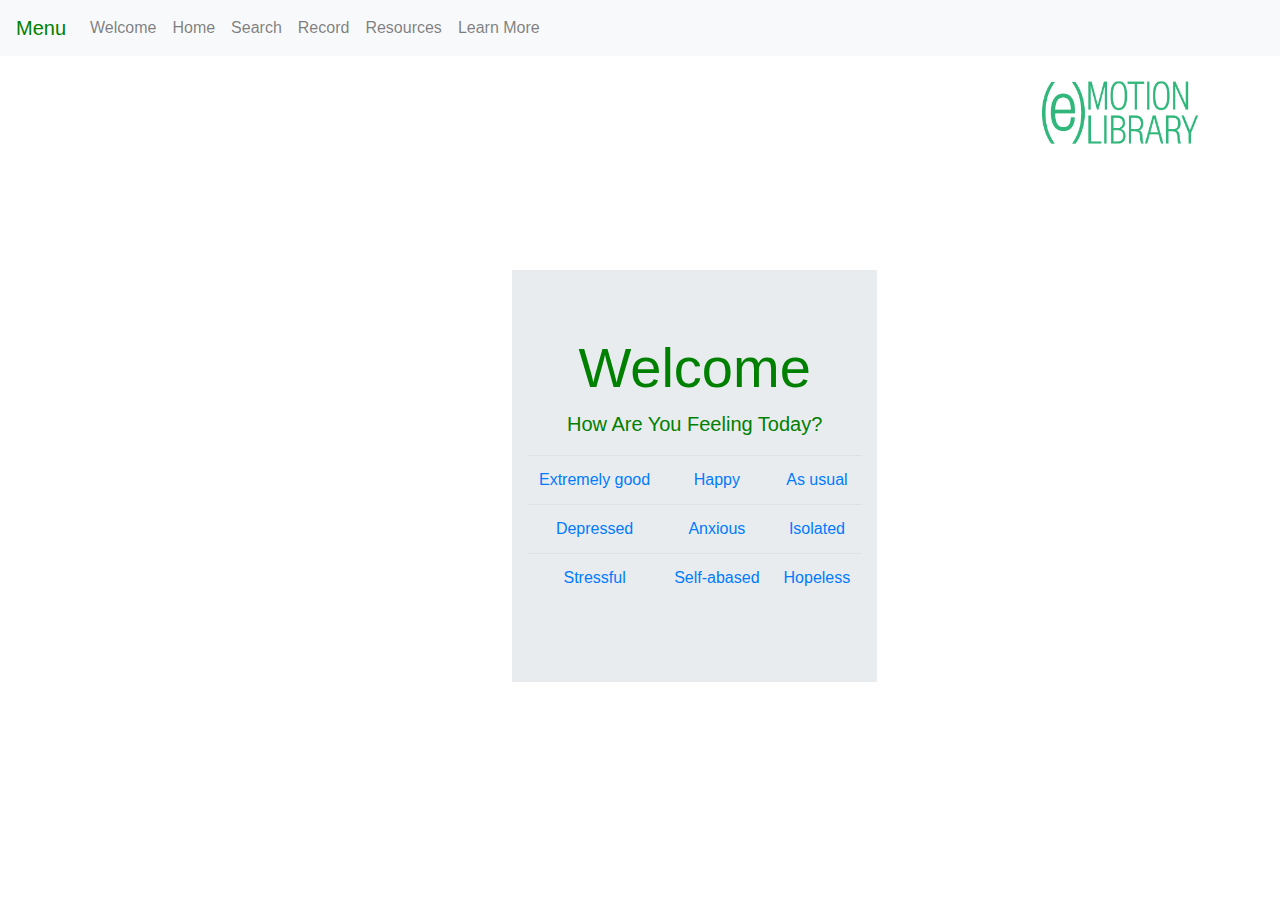
<file: index.html>
<!DOCTYPE html>

<html lang="en">
    <head>
        <meta charset="utf-8">
        <meta name="viewport" content="width=device-width, initial-scale=1.0">
        <link rel="shortcut icon" href="">
        <!-- <link href="https://stackpath.bootstrapcdn.com/bootstrap/4.1.3/css/bootstrap.min.css" rel="stylesheet"> -->
        <link rel="stylesheet" href="bootstrap.min.css" rel="stylesheet">
        <link href="styles.css" rel="stylesheet">
        <title>(e)MOTION LIBRARY</title>
        <script>

          console.log("v0.0.2");

          function greet_positive(){
            alert("Great! Have a nice day!");
          }

          function greet_negetive(){
            alert("In a poll of 1093 students, 78% said they experienced mental health issues. Don't worry, we are here for you!");
          }
        </script>
    </head>
    <body>
        <img src="Logo.png" alt="(e)MOTION LIBRARY Logo" id="logo">

      <nav class="navbar navbar-expand-lg navbar-light bg-light">
          <a class="navbar-brand">Menu</a>
          <button class="navbar-toggler" type="button" data-toggle="collapse" data-target="#navbarNavAltMarkup" aria-controls="navbarNavAltMarkup" aria-expanded="false" aria-label="Toggle navigation">
            <span class="navbar-toggler-icon"></span>
          </button>
          <div class="collapse navbar-collapse" id="navbarNavAltMarkup">
            <div class="navbar-nav">
              <a class="nav-item nav-link" href="index.html">Welcome</a>
              <a class="nav-item nav-link" href="welcome-menu.html">Home<span class="sr-only"></span></a>
              <a class="nav-item nav-link" href="search.html">Search</a>
              <a class="nav-item nav-link" href="recording.html">Record</a>
              <a class="nav-item nav-link" href="resources.html">Resources</a>
              <a class="nav-item nav-link" href="learnmore.html">Learn More</a>
            </div>
          </div>
      </nav>

        <div class="jumbotron jumbotron-fluid" id="greetingletter">
          <div class="container">
            <h1 class="display-4">Welcome</h1>
            <p class="lead">How Are You Feeling Today?</p>
            <table class="table">
                <tr class="align-middle">
                    <td><a onclick="greet_positive()" href="welcome-menu.html">Extremely good</a></td>
                    <td><a onclick="greet_positive()" href="welcome-menu.html">Happy</a></td>
                    <td><a onclick="greet_positive()" href="welcome-menu.html">As usual</a></td>
                </tr>
                <tr class="align-middle">
                    <td><a onclick="greet_negetive()" href="welcome-menu.html">Depressed</a></td>
                    <td><a onclick="greet_negetive()" href="welcome-menu.html">Anxious</a></td>
                    <td><a onclick="greet_negetive()" href="welcome-menu.html">Isolated</a></td>
                </tr>
                <tr class="align-middle">
                    <td><a onclick="greet_negetive()" href="welcome-menu.html">Stressful</a></td>
                    <td><a onclick="greet_negetive()" href="welcome-menu.html">Self-abased</a></td>
                    <td><a onclick="greet_negetive()" href="welcome-menu.html">Hopeless</a></td>
                </tr>
            </table>
          </div>
        </div>
    </body>
</html>
</file>
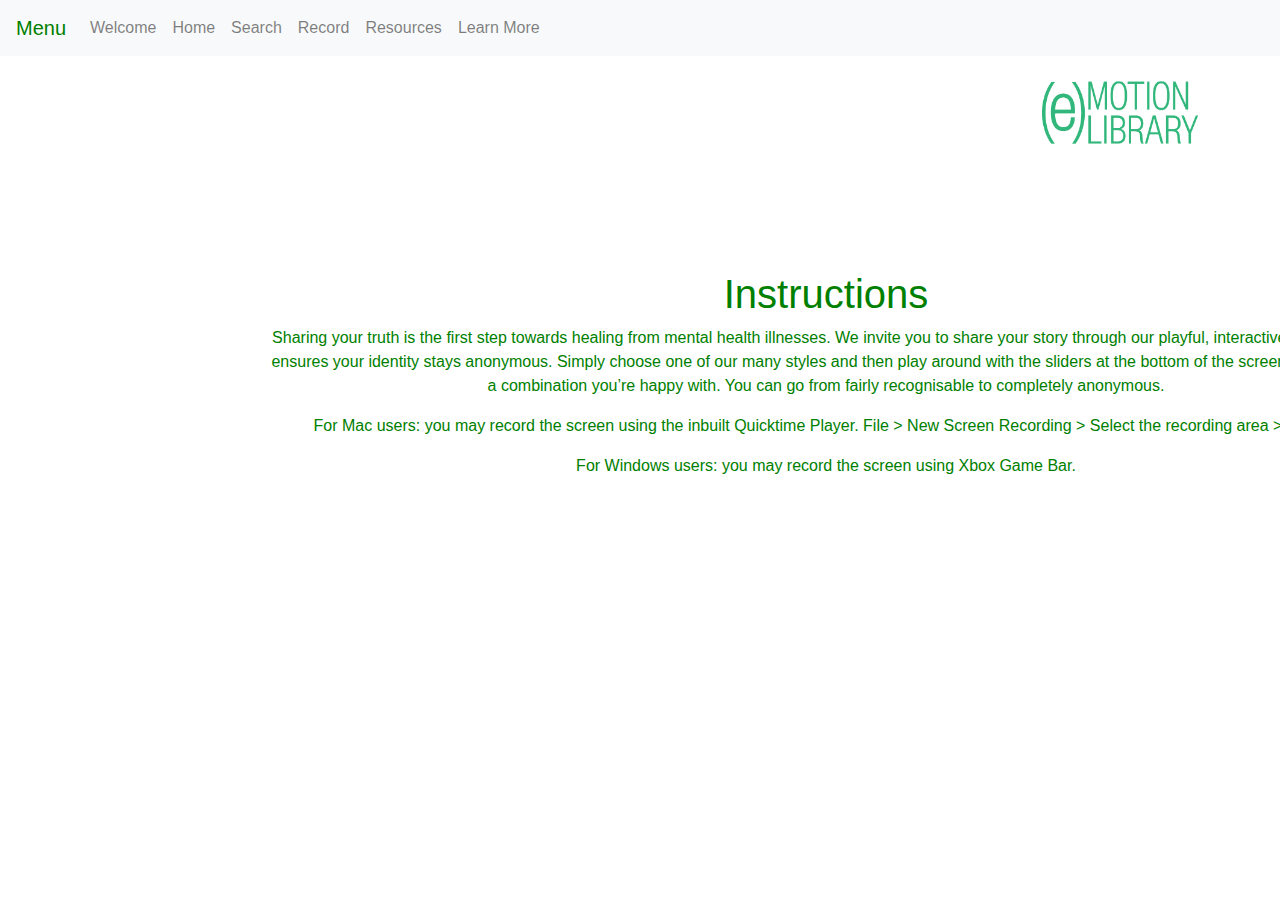
<file: instructions.html>
<!DOCTYPE html>

<html lang="en">
    <head>
        <meta charset="utf-8">
        <meta name="viewport" content="width=device-width, initial-scale=1.0">
        <link rel="shortcut icon" href="">
        <link href="https://stackpath.bootstrapcdn.com/bootstrap/4.1.3/css/bootstrap.min.css" rel="stylesheet">
        <link href="styles.css" rel="stylesheet">
        <title>(e)MOTION LIBRARY</title>
    </head>
    <body>
        <img src="Logo.png" alt="(e)MOTION LIBRARY Logo" id="logo">
        <nav class="navbar navbar-expand-lg navbar-light bg-light">
            <a class="navbar-brand">Menu</a>
            <button class="navbar-toggler" type="button" data-toggle="collapse" data-target="#navbarNavAltMarkup" aria-controls="navbarNavAltMarkup" aria-expanded="false" aria-label="Toggle navigation">
            <span class="navbar-toggler-icon"></span>
            </button>
            <div class="collapse navbar-collapse" id="navbarNavAltMarkup">
                <div class="navbar-nav">
                    <a class="nav-item nav-link" href="index.html">Welcome</a>
                    <a class="nav-item nav-link" href="welcome-menu.html">Home<span class="sr-only"></span></a>
                    <a class="nav-item nav-link" href="search.html">Search</a>
                    <a class="nav-item nav-link" href="recording.html">Record</a>
                    <a class="nav-item nav-link" href="resources.html">Resources</a>
                    <a class="nav-item nav-link" href="learnmore.html">Learn More</a>
                </div>
            </div>
        </nav>

        <div class="container" id="content">
        <h1>Instructions</h1>
            <p>
                Sharing your truth is the first step towards healing from mental health illnesses. We invite you to share your story through our playful, interactive platform that ensures your identity stays anonymous.
                Simply choose one of our many styles and then play around with the sliders at the bottom of the screen until you find a combination you’re happy with. You can go from fairly recognisable to completely anonymous.
            </p>
            <p>
                For Mac users: you may record the screen using the inbuilt Quicktime Player.
                File > New Screen Recording > Select the recording area > Record
            </p>
            <p>
                For Windows users: you may record the screen using Xbox Game Bar.
            </p>
        </div>
    </body>
</html>
</file>
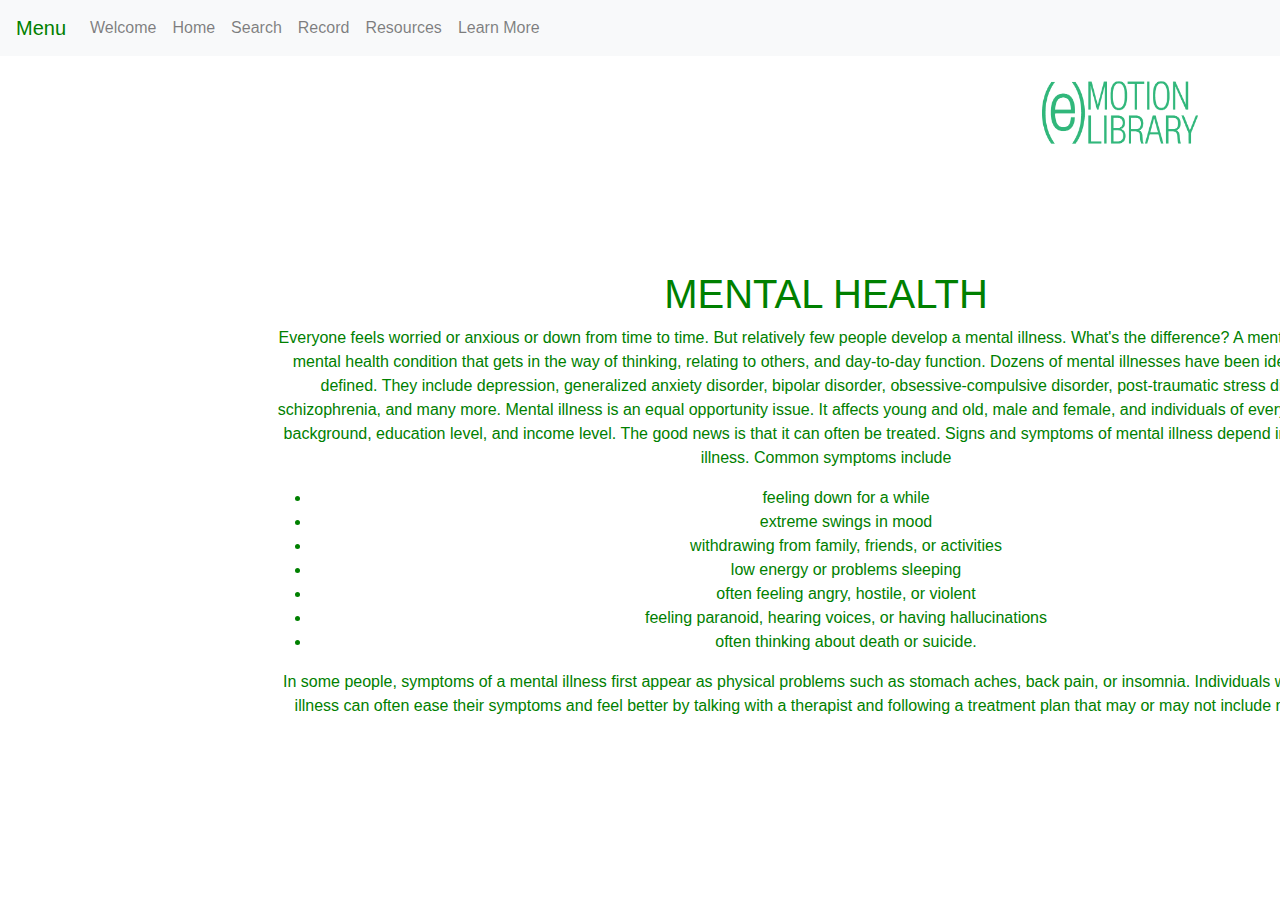
<file: learnmore.html>
<!DOCTYPE html>

<html lang="en">
    <head>
        <meta charset="utf-8">
        <meta name="viewport" content="width=device-width, initial-scale=1.0">
        <link rel="shortcut icon" href="">
        <link href="https://stackpath.bootstrapcdn.com/bootstrap/4.1.3/css/bootstrap.min.css" rel="stylesheet">
        <link href="styles.css" rel="stylesheet">
        <title>(e)MOTION LIBRARY</title>
    </head>
    <body>
        <img src="Logo.png" alt="(e)MOTION LIBRARY Logo" id="logo">
        <nav class="navbar navbar-expand-lg navbar-light bg-light">
            <a class="navbar-brand">Menu</a>
            <button class="navbar-toggler" type="button" data-toggle="collapse" data-target="#navbarNavAltMarkup" aria-controls="navbarNavAltMarkup" aria-expanded="false" aria-label="Toggle navigation">
            <span class="navbar-toggler-icon"></span>
            </button>
            <div class="collapse navbar-collapse" id="navbarNavAltMarkup">
                <div class="navbar-nav">
                    <a class="nav-item nav-link" href="index.html">Welcome</a>
                    <a class="nav-item nav-link" href="welcome-menu.html">Home<span class="sr-only"></span></a>
                    <a class="nav-item nav-link" href="search.html">Search</a>
                    <a class="nav-item nav-link" href="recording.html">Record</a>
                    <a class="nav-item nav-link" href="resources.html">Resources</a>
                    <a class="nav-item nav-link" href="learnmore.html">Learn More</a>
                </div>
            </div>
        </nav>

        <div class="container" id="content">
        <h1>MENTAL HEALTH</h1>
            <p>
               Everyone feels worried or anxious or down from time to time. But relatively few people develop a mental illness. What's the difference? A mental illness is a mental health condition that gets in the way of thinking, relating to others, and day-to-day function.

               Dozens of mental illnesses have been identified and defined. They include depression, generalized anxiety disorder, bipolar disorder, obsessive-compulsive disorder, post-traumatic stress disorder, schizophrenia, and many more.

               Mental illness is an equal opportunity issue. It affects young and old, male and female, and individuals of every race, ethnic background, education level, and income level. The good news is that it can often be treated.

               Signs and symptoms of mental illness depend in part on the illness. Common symptoms include
            </p>

            <ul>
               <li>feeling down for a while</li>
               <li>extreme swings in mood</li>
               <li>withdrawing from family, friends, or activities</li>
               <li>low energy or problems sleeping</li>
               <li>often feeling angry, hostile, or violent</li>
               <li>feeling paranoid, hearing voices, or having hallucinations</li>
               <li>often thinking about death or suicide.</li>
            </ul>

            <p>
               In some people, symptoms of a mental illness first appear as physical problems such as stomach aches, back pain, or insomnia.
               Individuals with a mental illness can often ease their symptoms and feel better by talking with a therapist and following a treatment plan that may or may not include medication.
            </p>
        </div>
    </body>
</html>
</file>
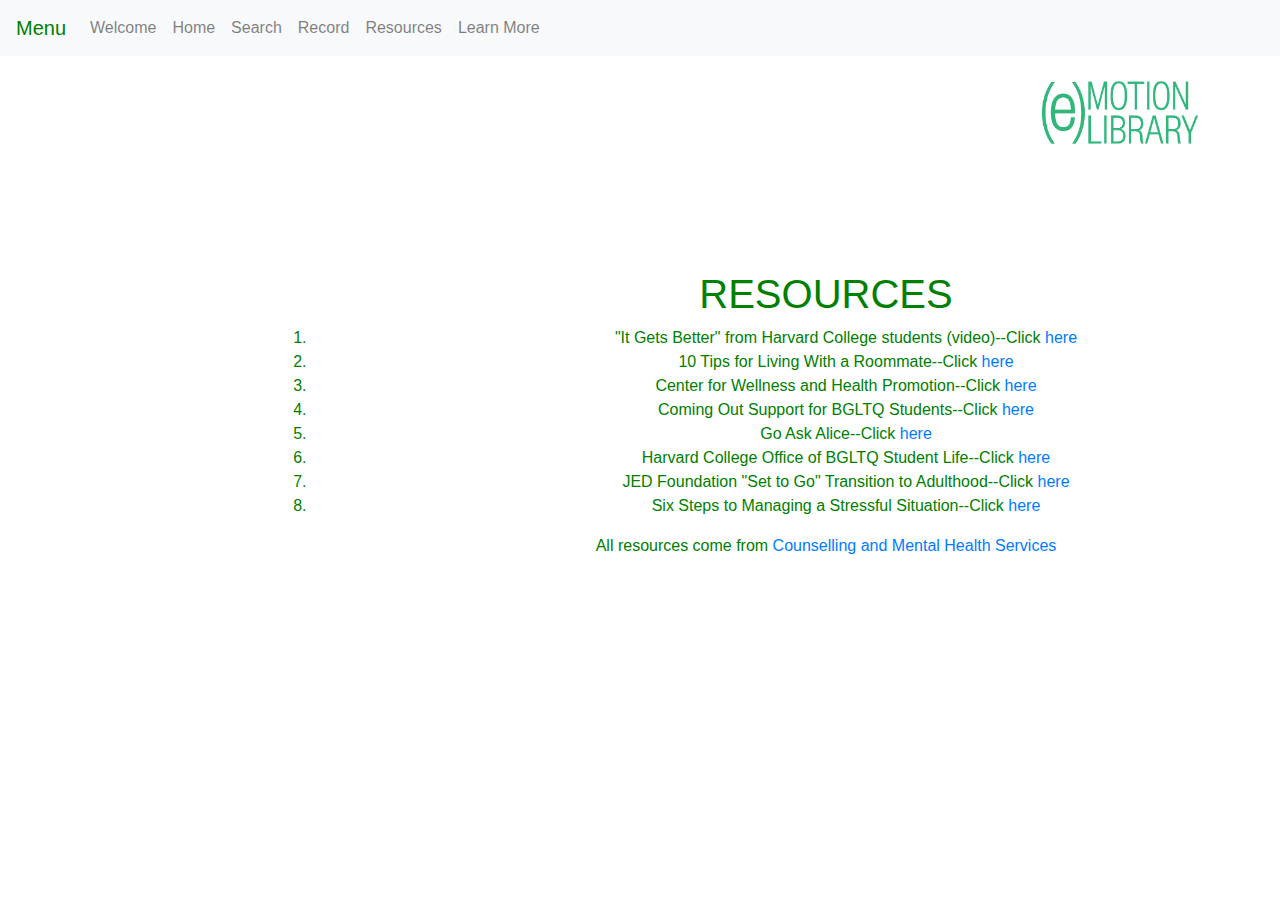
<file: resources.html>
<!DOCTYPE html>

<html lang="en">
    <head>
        <meta charset="utf-8">
        <meta name="viewport" content="width=device-width, initial-scale=1.0">
        <link rel="shortcut icon" href="">
        <link href="https://stackpath.bootstrapcdn.com/bootstrap/4.1.3/css/bootstrap.min.css" rel="stylesheet">
        <link href="styles.css" rel="stylesheet">
        <title>(e)MOTION LIBRARY</title>
    </head>
    <body>
        <img src="Logo.png" alt="(e)MOTION LIBRARY Logo" id="logo">
        <nav class="navbar navbar-expand-lg navbar-light bg-light">
            <a class="navbar-brand">Menu</a>
            <button class="navbar-toggler" type="button" data-toggle="collapse" data-target="#navbarNavAltMarkup" aria-controls="navbarNavAltMarkup" aria-expanded="false" aria-label="Toggle navigation">
            <span class="navbar-toggler-icon"></span>
            </button>
                    <div class="collapse navbar-collapse" id="navbarNavAltMarkup">
                        <div class="navbar-nav">
                            <a class="nav-item nav-link" href="index.html">Welcome</a>
                            <a class="nav-item nav-link" href="welcome-menu.html">Home<span class="sr-only"></span></a>
                            <a class="nav-item nav-link" href="search.html">Search</a>
                            <a class="nav-item nav-link" href="recording.html">Record</a>
                            <a class="nav-item nav-link" href="resources.html">Resources</a>
                            <a class="nav-item nav-link" href="learnmore.html">Learn More</a>
                        </div>
                    </div>
        </nav>
        <div class="container" id="content">
            <h1>
                RESOURCES
            </h1>
            <ol>
                <li>"It Gets Better" from Harvard College students (video)--Click <a href="https://www.youtube.com/watch?v=G8GWvcTscZs">here</a></li>
                <li>10 Tips for Living With a Roommate--Click <a href="https://www.thoughtco.com/getting-along-with-college-roommate-tips-793353">here</a></li>
                <li>Center for Wellness and Health Promotion--Click <a href="https://wellness.huhs.harvard.edu/">here</a></li>
                <li>Coming Out Support for BGLTQ Students--Click <a href="https://huhs.harvard.edu/sites/default/files/pdf/counseling/Coming%20Out.pdf">here</a></li>
                <li>Go Ask Alice--Click <a href="https://goaskalice.columbia.edu/">here</a></li>
                <li>Harvard College Office of BGLTQ Student Life--Click <a href="https://bgltq.fas.harvard.edu/">here</a></li>
                <li>JED Foundation "Set to Go" Transition to Adulthood--Click <a href="https://www.settogo.org/">here</a></li>
                <li>Six Steps to Managing a Stressful Situation--Click <a href="https://huhs.harvard.edu/sites/default/files/pdf/counseling/Six%20Steps%20to%20Managing%20a%20Stressful%20Situation.pdf">here</a></li>
            </ol>
            <p>
                All resources come from <a href="https://camhs.huhs.harvard.edu/our-services">Counselling and Mental Health Services</a>
            </p>
        </div>
    </body>
</html>
</file>
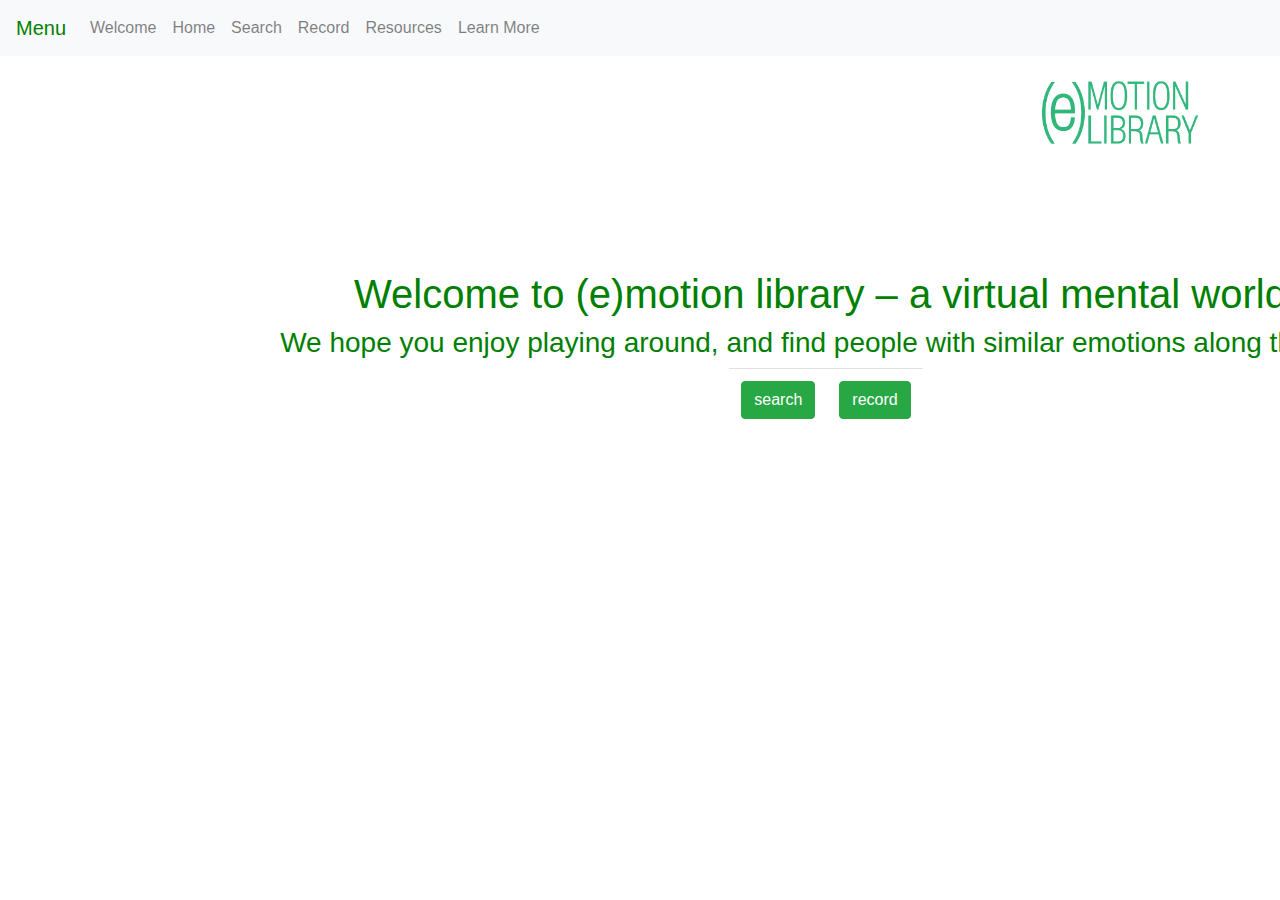
<file: welcome-menu.html>
<!DOCTYPE html>
<html lang="">
  <head>
    <meta charset="utf-8">
    <meta name="viewport" content="width=device-width, initial-scale=1.0">
    <link rel="shortcut icon" href="">
    <link href="https://stackpath.bootstrapcdn.com/bootstrap/4.1.3/css/bootstrap.min.css" rel="stylesheet">
    <link href="styles.css" rel="stylesheet">
    <title>(e)MOTION LIBRARY</title>
  </head>
  <body>
      <nav class="navbar navbar-expand-lg navbar-light bg-light">
          <a class="navbar-brand">Menu</a>
          <button class="navbar-toggler" type="button" data-toggle="collapse" data-target="#navbarNavAltMarkup" aria-controls="navbarNavAltMarkup" aria-expanded="false" aria-label="Toggle navigation">
            <span class="navbar-toggler-icon"></span>
          </button>
          <div class="collapse navbar-collapse" id="navbarNavAltMarkup">
            <div class="navbar-nav">
              <a class="nav-item nav-link" href="index.html">Welcome</a>
              <a class="nav-item nav-link" href="welcome-menu.html">Home<span class="sr-only"></span></a>
              <a class="nav-item nav-link" href="search.html">Search</a>
              <a class="nav-item nav-link" href="recording.html">Record</a>
              <a class="nav-item nav-link" href="resources.html">Resources</a>
              <a class="nav-item nav-link" href="learnmore.html">Learn More</a>
            </div>
          </div>
      </nav>

    <img src="Logo.png" alt="(e)MOTION LIBRARY Logo" id="logo">

    <div class="container" id="content">
      <h1>
          Welcome to (e)motion library – a virtual mental world.
      </h1>
      <h3>
          We hope you enjoy playing around, and find people with similar emotions along the way.
      </h3>
      <table class="table">
          <tr>
              <td><button type="button" class="btn btn-success" onclick="window.location.href = 'search.html';">search</button></td>
              <td><button type="button" class="btn btn-success" onclick="window.location.href = 'recording.html';">record</button></td>
          </tr>
      </table>
    </div>
  </body>
</html>
</file>
<file: styles.css>
table
{
    /*border:1px solid green;*/
    /*padding:5px;*/
    text-align: center;
}

body
{
    padding: 0%; margin: 0;
    color:green;
    text-align:center;
}

#logo {
      width: 25%;
      height: 25%;
      position: absolute;
      right: 0%;
      top:0%;
}

#greetingletter {
      position: absolute;
      top:30%;
      left:40%;
}

#content {
      position: absolute;
      top:30%;
      left:20%;
      text-align: center;
}

#searchbar {
      position: absolute;
      top:50%;
      left:45%;
}

#background{
    max-width:100%;
    max-height:100%
}
.table {
    width: auto;
    margin-right: auto;
    margin-left: auto;
}

.vcenter{
    padding:10%;
}
</file>
